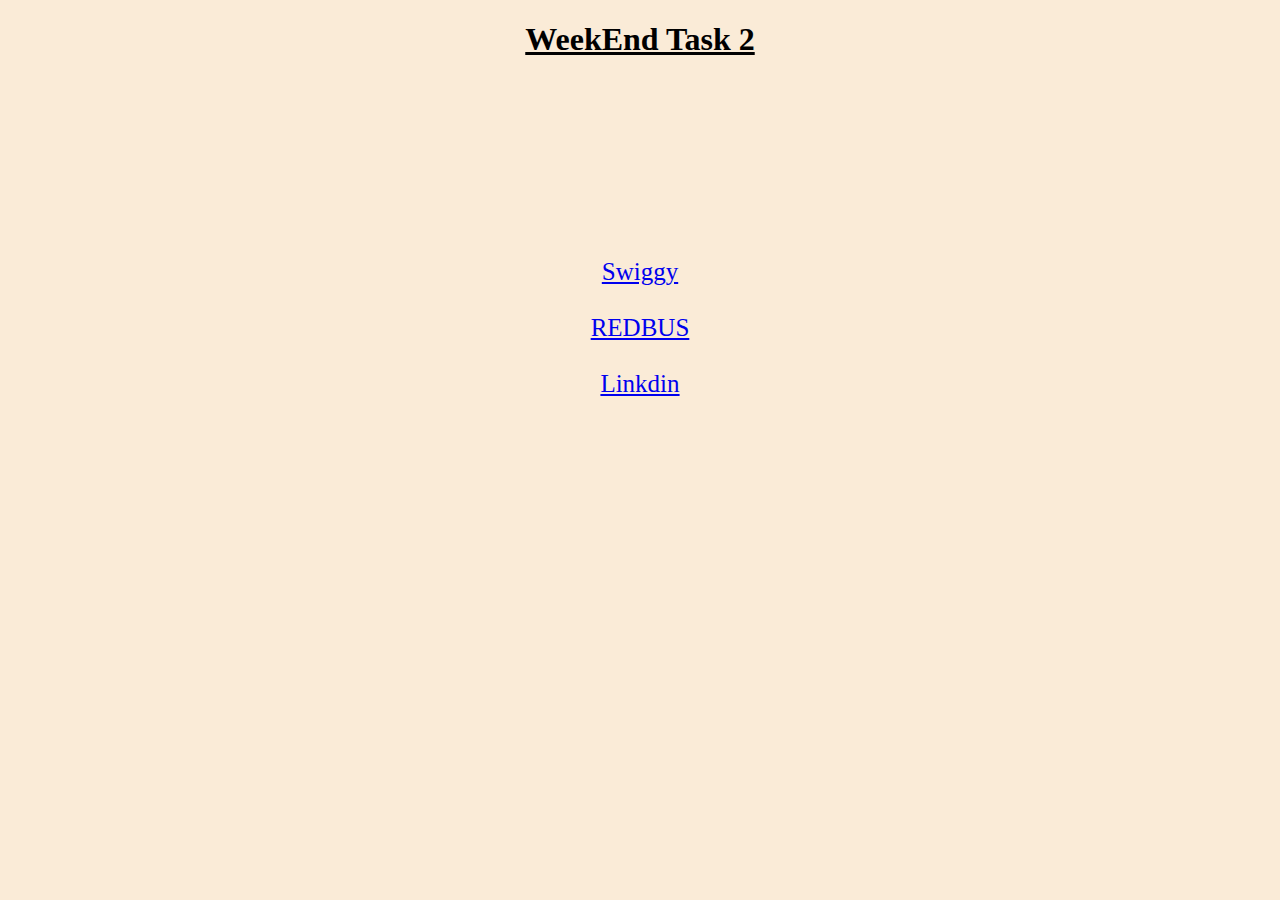
<file: index.html>
<!DOCTYPE html>
<html lang="en">
<head>
    <meta charset="UTF-8">
    <meta name="viewport" content="width=device-width, initial-scale=1.0">
    <meta http-equiv="X-UA-Compatible" content="ie=edge">
    <title>Extra 2</title>
    <style>
        body{
            text-align: center;
            background-color: antiquewhite;
        }
       div{
           margin: 200px;
           font-size: 25px;
       }
       h1{
           text-decoration-line: underline;
       }
    </style>
</head>
<body>
    <h1>WeekEnd Task 2</h1>
    <div>
        <a href="swiggy.html">Swiggy</a> <br><br>
        <a href="redbus.html">REDBUS</a> <br><br>
        <a href="linkdin.html">Linkdin</a> <br> <br>
    </div> 

    
</body>
</html>
</file>
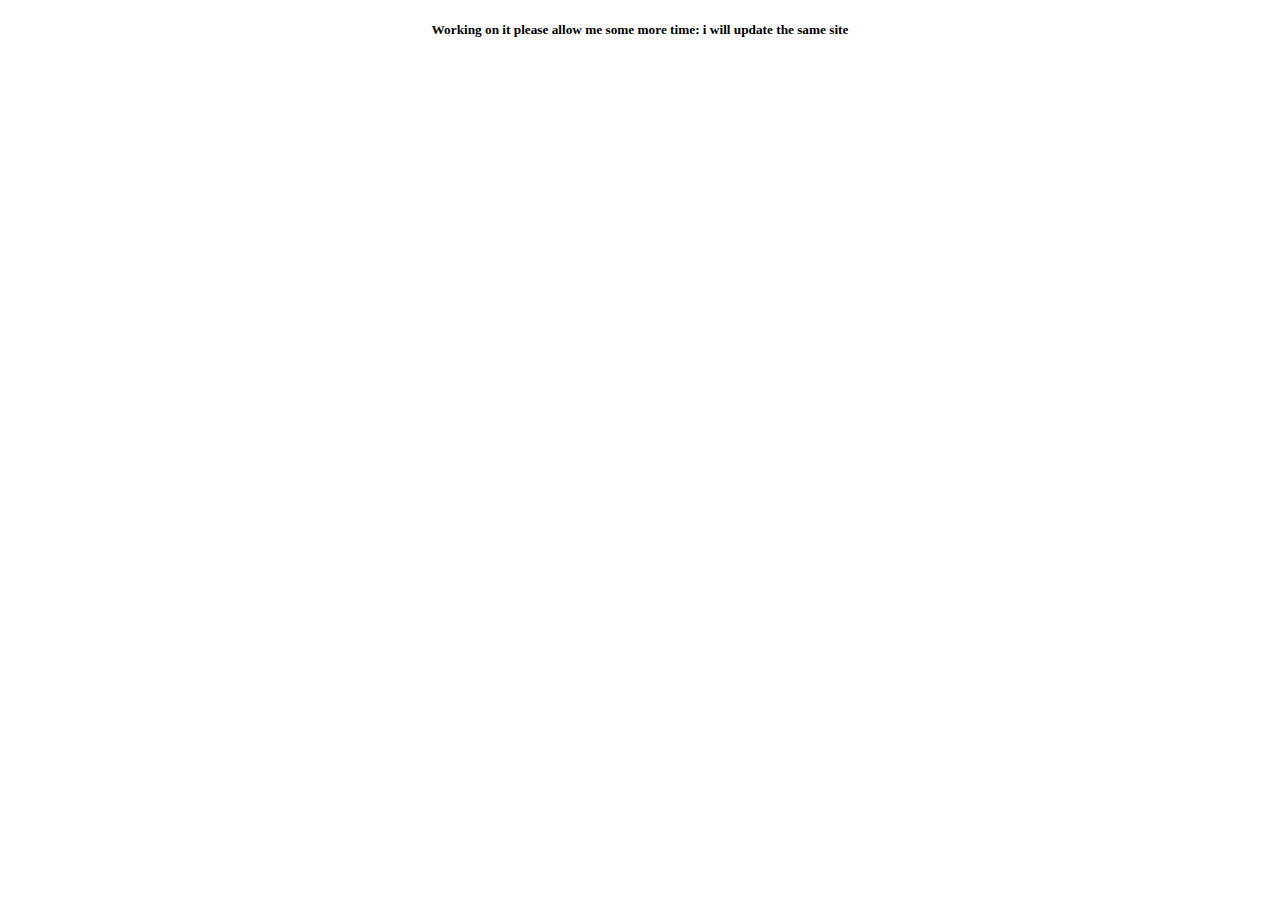
<file: linkdin.html>
<!DOCTYPE html>
<html lang="en">
<head>
    <meta charset="UTF-8">
    <meta name="viewport" content="width=device-width, initial-scale=1.0">
    <meta http-equiv="X-UA-Compatible" content="ie=edge">
    <title>linkdien</title>
</head>
<body>
    <h5 style="text-align:center">Working on it please allow me some more time: i will update the same site</h5>
</body>
</html>
</file>
